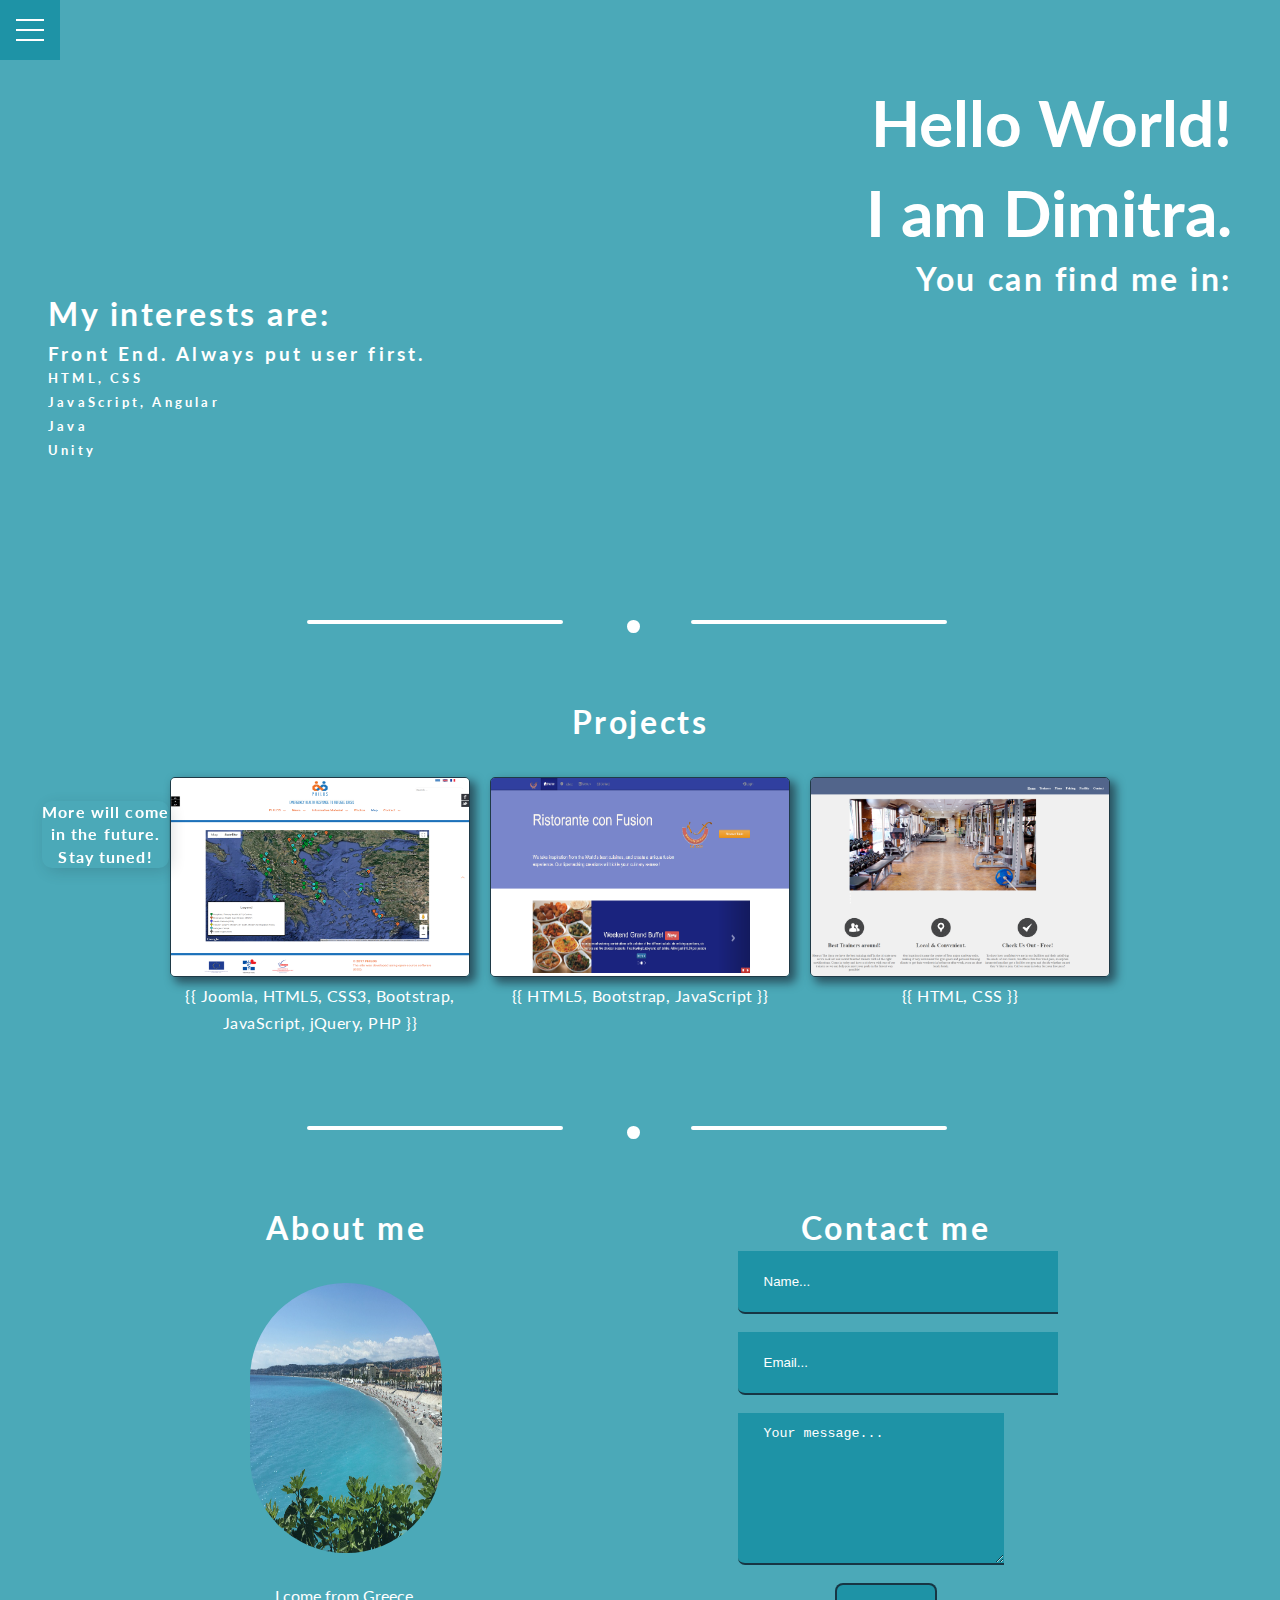
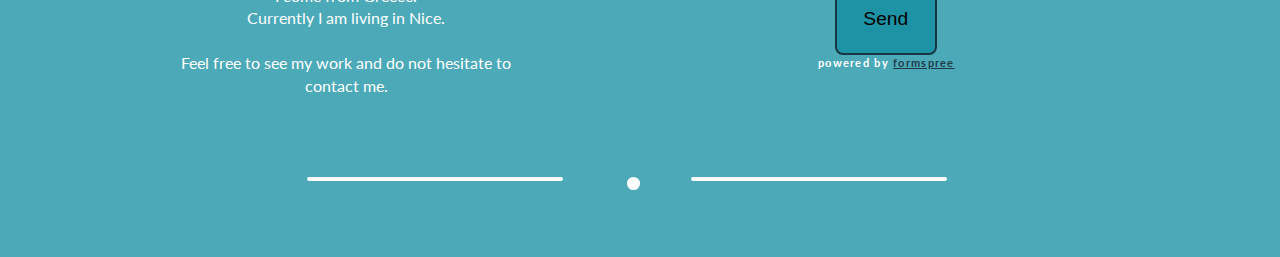
<file: index.html>
<!DOCTYPE html>
<html lang="en">
    <head>
        <meta charset="UTF-8">
        <meta name="viewport" content="width=device-width, initial-scale=1.0">
        <meta http-equiv="X-UA-Compatible" content="ie=edge">
        <title>Dimitra 's portfolio - A developer 's portfolio</title> 
        <meta name="author" content="Dimitra Mazaraki">  
        <!-- favicon -->
        <link rel="icon" href="favicona.ico" type="image/x-icon">
        <!-- styles -->
            <!-- fonts -->
        <link href="https://fonts.googleapis.com/css?family=Lato" rel="stylesheet">
        <link rel="stylesheet" href="https://use.fontawesome.com/releases/v5.8.1/css/all.css" integrity="sha384-50oBUHEmvpQ+1lW4y57PTFmhCaXp0ML5d60M1M7uH2+nqUivzIebhndOJK28anvf" crossorigin="anonymous">
        <link rel="stylesheet" href="css/custom.css">
        <link rel="stylesheet" href="css/menu.css">
        <link rel="stylesheet" href="css/projects.css">
        <link rel="stylesheet" href="css/contact.css">
        <link rel="stylesheet" href="css/about.css">
        <link rel="stylesheet" href="css/styles.css">
        <!-- JS -->
        <script type="text/javascript" src="js/main.js"></script>
        <script src="https://code.jquery.com/jquery-3.4.0.min.js" 
            integrity="sha256-BJeo0qm959uMBGb65z40ejJYGSgR7REI4+CW1fNKwOg="
            crossorigin="anonymous"></script>
    </head>
    <body>
        <div class="menu-wrap">
            <input type="checkbox" class="toggler">
            <div class="hamburger">
                <div></div>
            </div>
            <div class="menu">
                <div>
                    <div>
                        <ul>
                            <li><a href="#home">Home</a></li>
                            <li><a href="#prj">Projects</a></li>
                            <li><a href="#contact">Contact me</a></li>
                        </ul>
                    </div>
                </div>
            </div>
        </div>
        <div id="wrapper" class="showcase">
            <header>
            <div class="container showcase-inner">
                <section id="home">
                    <div>
                        <h1>Hello World!</h1>
                        <h1>I am Dimitra.</h1>
                    </div>
                    <h2>
                        You can find me in:
                    </h2>      
                    <div class="social-media">
                        <a class="fab fa-linkedin" href="https://www.linkedin.com/in/dimitramazaraki/"></a>
                        <a class="fab fa-github-square" href="https://github.com/mazaraki"></a>
                    </div>
                </section>
                <section id="interests">
                    <h2>My interests are: </h2>
                    <h3>Front End. Always put user first.</h3>
                    <h5>HTML, CSS</h5>
                    <h5>JavaScript, Angular</h5>
                    <h5>Java</h5>
                    <h5>Unity</h5>
                </section>
            </div>
        </header>
        <div class="line"><span class="left-line"></span><span class="middle-circle"></span><span class="right-line"></span></div>
            <div class="container showcase-inner">
                <section id="prj" class="prj">
                    <h2>Projects</h2>    
                    <div class="projects">
                        
                            <figure>
                                <a href="https://philosgreece.eu/" target="_blank">
                                    <img width="300" height="200" class="img-project" src="img/prj/philos.png" alt="PHILOS Greece">
                                </a>
                                <figcaption>&lbrace;&lbrace; Joomla, HTML5, CSS3, Bootstrap,<br>JavaScript, jQuery, PHP &rbrace;&rbrace;</figcaption>
                            </figure>
                                                
                            <figure>
                                <a href="http://mazaraki.github.io/conFusion/" target="_blank">
                                    <img width="300" height="200" class="img-project" src="img/prj/conFusion.png" alt="Github Confusion project">
                                </a>
                                <figcaption>&lbrace;&lbrace; HTML5, Bootstrap, JavaScript &rbrace;&rbrace;</figcaption>
                            </figure>
                        
                        
                            <figure>
                                <a href="https://mazaraki.github.io/TheGym/" target="_blank">
                                    <img width="300" height="200" class="img-project" src="img/prj/theGym.png" alt="The Gym">
                                </a>
                                <figcaption>&lbrace;&lbrace; HTML, CSS &rbrace;&rbrace;</figcaption>
                            </figure>
                        
                    </div>
                </section>
            </div>
        <div class="line"><span class="left-line"></span><span class="middle-circle"></span><span class="right-line"></span></div>
            <div class="container showcase-inner">
                <div id="about-and-contact" class="">
                    <section id="about">
                        <h2>About me</h2>
                        <img src="img/nice-960_720.jpg" alt="Dimitra Mazaraki">   
                        <p>I come from Greece.<br>Currently I am living in Nice.</p>
                        <br>
                        <p>Feel free to see my work and do not hesitate to contact me.</p>
                    </section>
                    <section id="free"></section>
                    <section id="contact">
                        <form method="POST" action="https://formspree.io/dimitramazaraki@gmail.com" id="contact-me-form">
                            <h2>Contact me</h2>
                            <div class="groupform">
                                <input type="text" id="name" name="fullname" placeholder="Name..." required>
                                <input type="email" id="email" name="_replyto" placeholder="Email..." required>
                                <!-- <input type="text" id="msg" name="message" placeholder="Your message..." required> -->
                                
                                <textarea id="msg" name="message" cols="30" rows="10" placeholder="Your message..." required></textarea>
                                <button type="submit">Send</button>
                            </div>
                          </form>
                          <h6>powered by <a href="https://formspree.io/" target="_blank" alt="Formspree forms">formspree</a></h6>
                    </section>
                </div>
            </div>
            <div class="line"><span class="left-line"></span><span class="middle-circle"></span><span class="right-line"></span></div>
            <footer class="container showcase-inner">
                <section id="footer__section">
                    <h4 class="animate">More will come<br>in the future.<br>Stay tuned!</h4>
                </section>
            </footer>       
        </div>
    </body>
</html>
</file>
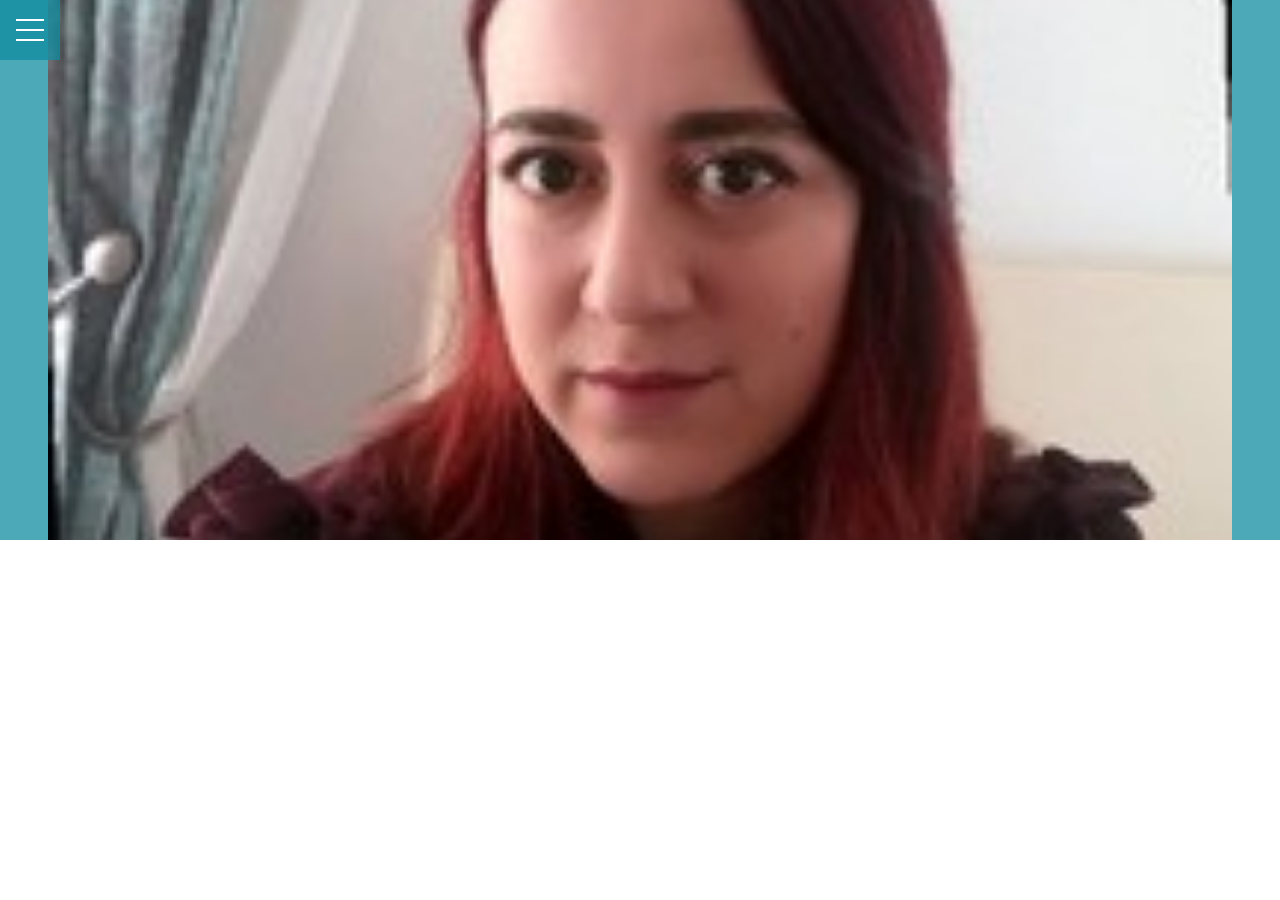
<file: about.html>
<!DOCTYPE html>
<html lang="en">
    <head>
        <meta charset="UTF-8">
        <meta name="viewport" content="width=device-width, initial-scale=1.0">
        <meta http-equiv="X-UA-Compatible" content="ie=edge">
        <title>Dimitra 's portfolio - A developer 's portfolio</title> 
        <meta name="author" content="Dimitra Mazaraki">  
        <!-- favicon -->
        <link rel="icon" href="favicona.ico" type="image/x-icon">
        <!-- styles -->
            <!-- fonts -->
        <link href="https://fonts.googleapis.com/css?family=Lato" rel="stylesheet">
        <link rel="stylesheet" href="css/custom.css">
        <link rel="stylesheet" href="css/menu.css">
        <link rel="stylesheet" href="css/about.css">
        <!-- JS -->
        <script type="text/javascript" src="js/main.js"></script>
    </head>
    <body>
        <div class="menu-wrap">
            <input type="checkbox" class="toggler">
            <div class="hamburger">
                <div></div>
            </div>
            <div class="menu">
                <div>
                    <div>
                        <ul>
                            <li><a href="index.html">Home</a></li>
                            <li><a href="#">About</a></li>
                            <li><a href="#">Projects</a></li>
                            <li><a href="contact.html">Contact me</a></li>
                        </ul>
                    </div>
                </div>
            </div>
        </div>
        <header class="showcase">
            <div class="container showcase-inner">
                <img src="img/phot-of-me.jpg" alt="Dimitra Mazaraki">   
                <hr>
                <p>I come from Greece.<br>Currently I am living in Nice.</p>
                <br>
                <p>Feel free to see my work and do not hesitate to contact me.</p>
            </div>
        </header>
    </body>
</html>
</file>
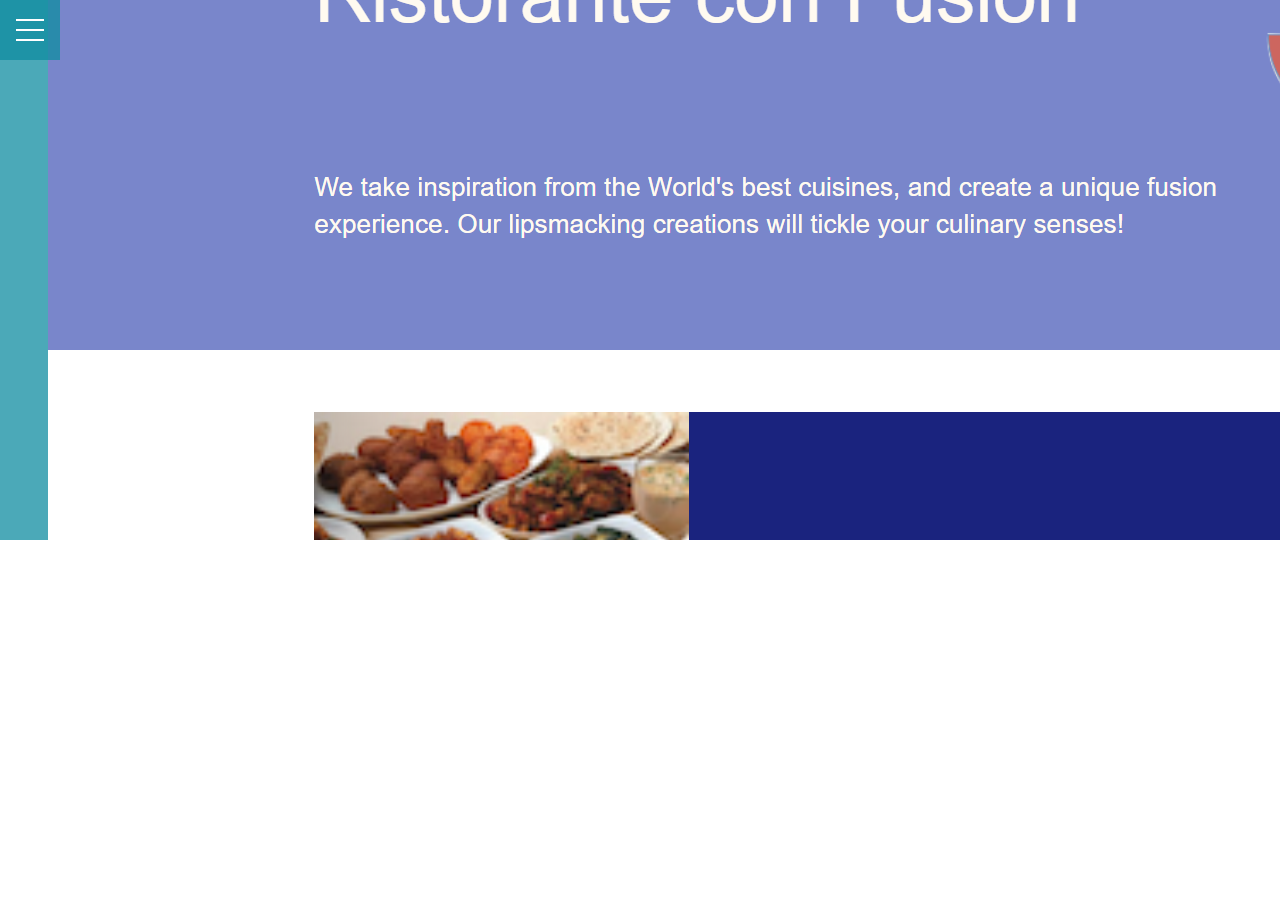
<file: projects.html>
<!DOCTYPE html>
<html lang="en">
    <head>
        <meta charset="UTF-8">
        <meta name="viewport" content="width=device-width, initial-scale=1.0">
        <meta http-equiv="X-UA-Compatible" content="ie=edge">
        <title>Dimitra 's portfolio - A developer 's portfolio</title> 
        <meta name="author" content="Dimitra Mazaraki">  
        <!-- favicon -->
        <link rel="icon" href="favicona.ico" type="image/x-icon">
        <!-- styles -->
            <!-- fonts -->
        <link href="https://fonts.googleapis.com/css?family=Lato" rel="stylesheet">
        <link rel="stylesheet" href="css/custom.css">
        <link rel="stylesheet" href="css/menu.css">
        <link rel="stylesheet" href="css/contact.css">
        <!-- JS -->
        <script type="text/javascript" src="js/main.js"></script>
    </head>
    <body>
        <div class="menu-wrap">
            <input type="checkbox" class="toggler">
            <div class="hamburger">
                <div></div>
            </div>
            <div class="menu">
                <div>
                    <div>
                        <ul>
                            <li><a href="index.html">Home</a></li>
                            <li><a href="#">Projects</a></li>
                            <li><a href="contact.html">Contact me</a></li>
                        </ul>
                    </div>
                </div>
            </div>
        </div>
        <header class="showcase">
            <div class="container showcase-inner">
                <h2>Projects</h2>    
                <div class="projects">
                    <a href="http://mazaraki.github.io/conFusion/" target="_blank">
                        <img class="img-project" src="img/prj/conFusion.png" alt="Github Confusion project">
                    </a>
                    <a href="http://mazaraki.github.io/conFusion/" target="_blank">
                        <img class="img-project" src="img/prj/conFusion.png" alt="Github Confusion project">
                    </a>
                    <a href="http://mazaraki.github.io/conFusion/" target="_blank">
                        <img class="img-project" src="img/prj/conFusion.png" alt="Github Confusion project">
                    </a>
                </div>
            </div>
        </header>
    </body>
</html>
</file>
<file: css/custom.css>
:root {
    --primary-color: rgba(15, 140, 160, .75);
    --overlay-color: rgba(24,39, 51, .85);
    --menu-speed: .75s;
}

* {
    box-sizing: border-box;
    margin: 0;
    padding: 0;
}

::-webkit-scrollbar {
    width: 10px;
}

::-webkit-scrollbar-track {
    background: #f1f1f1; 
}
 
::-webkit-scrollbar-thumb {
    background: #212529; 
    border-radius: 25px;
}

::-webkit-scrollbar-thumb:hover {
    background: #777592; 
}

body {
    font-family: 'Lato', sans-serif;
    line-height: 1.4;
}

.container {
    max-width: 1500px;
    margin: auto;
    overflow: hidden;
    padding: 0 3rem;
}

#wrapper {
    display: grid;
    grid-template-rows: 3 1fr;
    grid-row-gap: 5rem;
}

.showcase {
    background-color: var(--primary-color);
    color: white;
    position: relative;
}

.container::before  {
    content: '';
    /* background: linear-gradient(45deg, rgba(2,0,36,1) 0%, rgba(24,22,22,1) 89%, rgba(15, 140, 160, .75) 100%) repeat; */
    position: absolute;
    top: 0;
    left: 0;
    width: 100%;
    height: 100%;
    z-index: -1;
}

header {
    height: 60vh;
}

.showcase .showcase-inner {
    display: flex;
    flex-direction: column;
    align-items: right;
    justify-content: center;
    text-align: center;
    height: 100%;
}

.showcase-inner #prj h2 {
    text-align: center;
}

.showcase h1 {
    font-size: 4rem;
    text-align: right;
    
}

.showcase h2 {
    text-align: right;
    font-size: 2rem;
    letter-spacing: .08em;
}


.social-media {
    display: flex;
    align-items: center;
    justify-content: center;
    position: relative;
}

.social-media a {
    position: absolute;
    display: block;
    font-size: 2rem;
    letter-spacing: .7em;
    text-align: right;
    text-decoration: none;
    color: white;
    margin-left: 27.6vw;
    margin-top: 3vh;
    
}

.social-media a:first-child {
    left: 58vw;
}

.social-media a:nth-child(2){
    left: 62vw;
}

#interests {
    letter-spacing: .2rem;
    line-height: 1.5rem;
    text-align: left;
}

#interests > h2 {
    text-align: left;
    margin-bottom: 1rem;
}


.btn {
    display: inline-block;
    border: none;
    background-color: var(--primary-color);
    color: white;
    padding: .75rem 1.5rem;
    margin-top: 1rem;
    text-decoration: underline;
    transition: opacity 1s ease-in;
}

.btn:hover {
    opacity: .7;
}

.line {
    display: flex;
    flex-flow: column;
    align-items: center;
    position: relative;
    width: 50vw;
}

.line span {
    border: 2px solid white;
    position: absolute;
}

.line .left-line, .line .right-line {
    width: 20vw;
    border-radius: 2px;
    float: left;
    left: 24vw;
}

.line .right-line {
    float: right;
    left: 54vw;
}

.line .middle-circle {
    background: #fff;
    width: .8em;
    height: .8em;
    border-radius: 50%;
    float: left;
    left: 49vw;
}


footer:before {
    content: '';
    background: url('https://images.pexels.com/photos/533923/pexels-photo-533923.jpeg?auto=compress&cs=tinysrgb&dpr=2&h=750&w=1260') no-repeat center center/cover;
}

#footer__section {
    position: relative;
}

#footer__section > h4 {
    position: fixed;
    bottom: 2rem;
    left: 3.3vw;
    letter-spacing: .07rem;
    border-radius: 10px;
    -webkit-box-shadow: 3px 4px 16px -2px rgba(24,39, 51, .2); 
    box-shadow: 3px 4px 16px -2px rgba(24,39, 51, .2);
    
}

#footer__section > h4.animate{
    -webkit-animation:appear 2s ease .5s 1 normal;
    -moz-animation:appear 2s ease .5s 1 normal;
    -ms-animation:appear 2s ease .5s 1 normal;
    animation:appear 2s ease .5s 1 normal;
}
    
@-webkit-keyframes appear {
    0% {
        left: -20vw;
    }
    100% {
        left: 3.3vw;
    }
}

@keyframes appear {
    0% {
        left: -20vw;
    }
    100% {
        left: 3.3vw;
    }
}

/* MEDIA QUERIES */
/* @media only screen and (max-width: 2560px), (min-width:1440px){
    .social-media a {
        margin-left: 27vw;
    }

    .social-media a:first-child {
        left: 22vw;
    }
}

@media only screen and (max-width: 1439px), (min-width:1024px){
    .social-media a {
        margin-left: 65vh;
    }

    .social-media a:first-child {
        left: 27vw;
    }
} */
</file>
<file: css/menu.css>
.menu-wrap {
   position: fixed;
   top: 0;
   left: 0;
   z-index: 1;
}
  
.menu-wrap .toggler {
   position: absolute;
   top: 0;
   left: 0;
   z-index: 2;
   cursor: pointer;
   width: 50px;
   height: 50px;
   opacity: 0;
}
  
.menu-wrap .hamburger {
   position: absolute;
   top: 0;
   left: 0;
   z-index: 1;
   width: 60px;
   height: 60px;
   padding: 1rem;
   background: var(--primary-color);
   display: flex;
   align-items: center;
   justify-content: center;
}
  
.menu-wrap .hamburger > div {
   position: relative;
   flex: none;
   width: 100%;
   height: 2px;
   background: #fff;
   display: flex;
   align-items: center;
   justify-content: center;
   transition: all 0.4s ease;
}
  
.menu-wrap .hamburger > div::before,
.menu-wrap .hamburger > div::after {
    content: '';
    position: absolute;
    z-index: 1;
    top: -10px;
    width: 100%;
    height: 2px;
    background: inherit;
}
  
.menu-wrap .hamburger > div::after {
    top: 10px;
}
  
.menu-wrap .toggler:checked + .hamburger > div {
    transform: rotate(135deg);
}
  
.menu-wrap .toggler:checked + .hamburger > div:before,
.menu-wrap .toggler:checked + .hamburger > div:after {
    top: 0;
    transform: rotate(90deg);
}

.menu-wrap .toggler:checked:hover + .hamburger > div {
    transform: rotate(225deg);
}

.menu-wrap .toggler:checked ~ .menu {
    visibility: visible;
}

.menu-wrap .toggler:checked ~ .menu > div {
    transform: scale(1);
    transition-duration: var(--menu-speed);
}

.menu-wrap .toggler:checked ~ .menu > div > div {
    opacity: 1;
    transition: opacity .4s ease;
}



.menu-wrap .menu {
    position: fixed;
    top: 0;
    left: 0;
    width: 100%;
    height: 100%;
    visibility: hidden;
    overflow: hidden;
    display: flex;
    align-items: center;
    justify-content: center;
}

.menu-wrap .menu > div {
    background: var(--overlay-color);
    border-radius: 50%;
    width: 200vw;
    height: 200vw;
    display: flex;
    flex: none;
    align-items: center;
    justify-content: center;
    transform: scale(0);
    transition: all .4s ease;
}

.menu-wrap .menu > div > div {
    text-align: center;
    max-width: 90vw;
    max-height: 100vh;
    opacity: 0;
    transition: opacity .4s ease;
}

.menu-wrap .menu > div > div > ul > li {
    list-style: none;
    color: #fff;
    font-size: 1.5rem;
    padding: 1rem;
}

.menu-wrap .menu > div > div > ul > li > a {
    color: inherit;
    text-decoration: none;
    transition: color .4s ease;
}
</file>
<file: css/projects.css>
#prj > h2 {
    margin-bottom: 2rem;
}

.projects {
    display: flex;
    flex-wrap: wrap;
}

.projects a img {
    margin: 0 10px 0;
    border: none;
    border: 1px solid var(--overlay-color);
    border-radius: 5px;
    -webkit-box-shadow: 5px 5px 10px 1px rgba(24,39, 51, .65);
    box-shadow: 5px 5px 10px 1px rgba(24,39, 51, .65);
}

figcaption {
    margin: 0 0 10px;
    line-height: 3vh;
    letter-spacing: .03em;
}

/* #prj h2 {
    text-align: center;
}
.projects{
    display: inline-grid !important;
    grid-template-columns: auto auto auto;
    grid-column-gap: 100px;
    justify-content: center;
    align-content: center;
}

.projects a  img.img-projects{
    margin-left: auto;
    margin-right: auto;
    opacity: .9;
    width: 1vw;
} */
</file>
<file: css/contact.css>
#contact{
    display: table;
}

.groupform {
    display: block;
    /* grid-template-columns: 1fr 1fr;
    grid-row: 3 !important;
    grid-row-gap: 2vh; */
}

form > h2 {
    text-align: center !important;
}

.groupform input {
    margin-bottom: 2vh;
    margin-left: 2vw;
    width: 20vw;
    height: 7vh;
}

.groupform input[type="text"], .groupform input[type="email"], .groupform textarea {
    display: block;
    border: 2px solid var(--overlay-color);
    border-top: none;
    border-left: none;
    border-right: none;
    border-bottom-left-radius: 7px;
    background: var(--primary-color);
}

.groupform textarea {
    width: 20.8vw;
    margin-left: 2vw;
}

button[type="submit"] {
    margin-top: 2vh;
    margin-left: -1.5vw;
    text-decoration: none;
    border: 2px solid var(--overlay-color); 
    border-radius: 8px;
    background: var(--primary-color);
    font-size: 1.2rem;
    width: 8vw;
    height: 8vh;
}

button[type="submit"]:hover {
    background: var(--overlay-color);
    cursor: pointer;
}

button[type="submit"]:active {
    background: var(--overlay-color);
    color: var(--primary-color);
    cursor: pointer;
}

.groupform input::placeholder, .groupform textarea::placeholder {
    color: white;
    padding: 2vw;
    padding-top: 1vw;
}

#contact h6 {
    margin-left: -1.4vw;
    letter-spacing: .1vw;
}

#contact h6 a {
    color: var(--overlay-color);
}

/* MEDIA QUERIES */
@media only screen and (max-width: 1024px), (min-width: 769px){
    .groupform input {
        width: 20rem;
        height: 7vh;
    }
}

@media only screen and (max-width: 768px){
    .groupform input {
        width: 20rem;
        height: 7vh;
    }
}
</file>
<file: css/about.css>
#about > h2 {
    text-align: center !important;
    margin-bottom: 2rem;
}


#about-and-contact {
    display: grid;
    padding: 0 12vw 0 9vw;
    grid-template-columns: 1fr .5fr 1fr;
    grid-template-areas: "about free contact";
}

#about {
    grid-area: about;
}

#free {
    grid-area: free;
}

section#about > img {
    margin-bottom: 2rem;
    display: block;
    margin-left: auto;
    margin-right: auto;
    border-radius: 200px;
    opacity: .9;
    width: 15vw !important;
    height: 30vh !important;
}

/* MEDIA QUERIES */
/* ----- MOBILE ----------- */
@media only screen and (max-width: 992px) {
    section#about > img {
        width: 12.5vw !important;
        height: 25vh !important;
    } 
}

@media only screen and (max-width: 768px) {
    section#about > img {
        width: 10vw !important;
        height: 20vh !important;
    }
}
/* ----- landscape ------- */
/* @media only screen and (min-width : 768px) and (max-width : 1024px) and (orientation : landscape) {
    section#about > img {
        height: 15vh !important;
    }  
} */
</file>
<file: css/styles.css>
:root {
    --primary-color: rgba(15, 140, 160, .75);
    --overlay-color: rgba(24,39, 51, .85);
    --menu-speed: .75s;
}

* {
    box-sizing: border-box;
    margin: 0;
    padding: 0;
}

::-webkit-scrollbar {
    width: 10px;
}

::-webkit-scrollbar-track {
    background: #f1f1f1; 
}
 
::-webkit-scrollbar-thumb {
    background: #212529; 
    border-radius: 25px;
}

::-webkit-scrollbar-thumb:hover {
    background: #777592; 
}

body {
    font-family: 'Lato', sans-serif;
    line-height: 1.4;
}

.container {
    max-width: 1500px;
    margin: auto;
    overflow: hidden;
    padding: 0 3rem;
}

#wrapper {
    display: grid;
    grid-template-rows: 3 1fr;
    grid-row-gap: 5rem;
}

.showcase {
    background-color: var(--primary-color);
    color: white;
    position: relative;
}

.container::before  {
    content: '';
    /* background: linear-gradient(45deg, rgba(2,0,36,1) 0%, rgba(24,22,22,1) 89%, rgba(15, 140, 160, .75) 100%) repeat; */
    position: absolute;
    top: 0;
    left: 0;
    width: 100%;
    height: 100%;
    z-index: -1;
}

header {
    height: 60vh;
}

.showcase .showcase-inner {
    display: flex;
    flex-direction: column;
    align-items: right;
    justify-content: center;
    text-align: center;
    height: 100%;
}

.showcase-inner #prj h2 {
    text-align: center;
}

.showcase h1 {
    font-size: 4rem;
    text-align: right;
    
}

.showcase h2 {
    text-align: right;
    font-size: 2rem;
    letter-spacing: .08em;
}


.social-media {
    display: flex;
    align-items: center;
    justify-content: center;
    position: relative;
}

.social-media a {
    position: absolute;
    display: block;
    font-size: 2rem;
    letter-spacing: .7em;
    text-align: right;
    text-decoration: none;
    color: white;
    margin-left: 27.6vw;
    margin-top: 3vh;
    
}

.social-media a:first-child {
    left: 58vw;
}

.social-media a:nth-child(2){
    left: 62vw;
}

#interests {
    letter-spacing: .2rem;
    line-height: 1.5rem;
    text-align: left;
}

#interests > h2 {
    text-align: left;
    margin-bottom: 1rem;
}


.btn {
    display: inline-block;
    border: none;
    background-color: var(--primary-color);
    color: white;
    padding: .75rem 1.5rem;
    margin-top: 1rem;
    text-decoration: underline;
    transition: opacity 1s ease-in;
}

.btn:hover {
    opacity: .7;
}

.line {
    display: flex;
    flex-flow: column;
    align-items: center;
    position: relative;
    width: 50vw;
}

.line span {
    border: 2px solid white;
    position: absolute;
}

.line .left-line, .line .right-line {
    width: 20vw;
    border-radius: 2px;
    float: left;
    left: 24vw;
}

.line .right-line {
    float: right;
    left: 54vw;
}

.line .middle-circle {
    background: #fff;
    width: .8em;
    height: .8em;
    border-radius: 50%;
    float: left;
    left: 49vw;
}


footer:before {
    content: '';
    background: url('https://images.pexels.com/photos/533923/pexels-photo-533923.jpeg?auto=compress&cs=tinysrgb&dpr=2&h=750&w=1260') no-repeat center center/cover;
}

#footer__section {
    position: relative;
}

#footer__section > h4 {
    position: fixed;
    bottom: 2rem;
    left: 3.3vw;
    letter-spacing: .07rem;
    border-radius: 10px;
    -webkit-box-shadow: 3px 4px 16px -2px rgba(24,39, 51, .2); 
    box-shadow: 3px 4px 16px -2px rgba(24,39, 51, .2);
    
}

#footer__section > h4.animate{
    -webkit-animation:appear 2s ease .5s 1 normal;
    -moz-animation:appear 2s ease .5s 1 normal;
    -ms-animation:appear 2s ease .5s 1 normal;
    animation:appear 2s ease .5s 1 normal;
}
    
@-webkit-keyframes appear {
    0% {
        left: -20vw;
    }
    100% {
        left: 3.3vw;
    }
}

@keyframes appear {
    0% {
        left: -20vw;
    }
    100% {
        left: 3.3vw;
    }
}

/* MEDIA QUERIES */
/* @media only screen and (max-width: 2560px), (min-width:1440px){
    .social-media a {
        margin-left: 27vw;
    }

    .social-media a:first-child {
        left: 22vw;
    }
}

@media only screen and (max-width: 1439px), (min-width:1024px){
    .social-media a {
        margin-left: 65vh;
    }

    .social-media a:first-child {
        left: 27vw;
    }
} */

/* MENU */
.menu-wrap {
    position: fixed;
    top: 0;
    left: 0;
    z-index: 1;
 }
   
 .menu-wrap .toggler {
    position: absolute;
    top: 0;
    left: 0;
    z-index: 2;
    cursor: pointer;
    width: 50px;
    height: 50px;
    opacity: 0;
 }
   
 .menu-wrap .hamburger {
    position: absolute;
    top: 0;
    left: 0;
    z-index: 1;
    width: 60px;
    height: 60px;
    padding: 1rem;
    background: var(--primary-color);
    display: flex;
    align-items: center;
    justify-content: center;
 }
   
 .menu-wrap .hamburger > div {
    position: relative;
    flex: none;
    width: 100%;
    height: 2px;
    background: #fff;
    display: flex;
    align-items: center;
    justify-content: center;
    transition: all 0.4s ease;
 }
   
 .menu-wrap .hamburger > div::before,
 .menu-wrap .hamburger > div::after {
     content: '';
     position: absolute;
     z-index: 1;
     top: -10px;
     width: 100%;
     height: 2px;
     background: inherit;
 }
   
 .menu-wrap .hamburger > div::after {
     top: 10px;
 }
   
 .menu-wrap .toggler:checked + .hamburger > div {
     transform: rotate(135deg);
 }
   
 .menu-wrap .toggler:checked + .hamburger > div:before,
 .menu-wrap .toggler:checked + .hamburger > div:after {
     top: 0;
     transform: rotate(90deg);
 }
 
 .menu-wrap .toggler:checked:hover + .hamburger > div {
     transform: rotate(225deg);
 }
 
 .menu-wrap .toggler:checked ~ .menu {
     visibility: visible;
 }
 
 .menu-wrap .toggler:checked ~ .menu > div {
     transform: scale(1);
     transition-duration: var(--menu-speed);
 }
 
 .menu-wrap .toggler:checked ~ .menu > div > div {
     opacity: 1;
     transition: opacity .4s ease;
 }
 
 
 
 .menu-wrap .menu {
     position: fixed;
     top: 0;
     left: 0;
     width: 100%;
     height: 100%;
     visibility: hidden;
     overflow: hidden;
     display: flex;
     align-items: center;
     justify-content: center;
 }
 
 .menu-wrap .menu > div {
     background: var(--overlay-color);
     border-radius: 50%;
     width: 200vw;
     height: 200vw;
     display: flex;
     flex: none;
     align-items: center;
     justify-content: center;
     transform: scale(0);
     transition: all .4s ease;
 }
 
 .menu-wrap .menu > div > div {
     text-align: center;
     max-width: 90vw;
     max-height: 100vh;
     opacity: 0;
     transition: opacity .4s ease;
 }
 
 .menu-wrap .menu > div > div > ul > li {
     list-style: none;
     color: #fff;
     font-size: 1.5rem;
     padding: 1rem;
 }
 
 .menu-wrap .menu > div > div > ul > li > a {
     color: inherit;
     text-decoration: none;
     transition: color .4s ease;
 }
 
/* PROJECTS */
#prj > h2 {
    margin-bottom: 2rem;
}

.projects {
    display: flex;
    flex-wrap: wrap;
}

.projects a img {
    margin: 0 10px 0;
    border: none;
    border: 1px solid var(--overlay-color);
    border-radius: 5px;
    -webkit-box-shadow: 5px 5px 10px 1px rgba(24,39, 51, .65);
    box-shadow: 5px 5px 10px 1px rgba(24,39, 51, .65);
}

figcaption {
    margin: 0 0 10px;
    line-height: 3vh;
    letter-spacing: .03em;
}

/* #prj h2 {
    text-align: center;
}
.projects{
    display: inline-grid !important;
    grid-template-columns: auto auto auto;
    grid-column-gap: 100px;
    justify-content: center;
    align-content: center;
}

.projects a  img.img-projects{
    margin-left: auto;
    margin-right: auto;
    opacity: .9;
    width: 1vw;
} */

/* ABOUT */
#about > h2 {
    text-align: center !important;
    margin-bottom: 2rem;
}


#about-and-contact {
    display: grid;
    padding: 0 12vw 0 9vw;
    grid-template-columns: 1fr .5fr 1fr;
    grid-template-areas: "about free contact";
}

#about {
    grid-area: about;
}

#free {
    grid-area: free;
}

section#about > img {
    margin-bottom: 2rem;
    display: block;
    margin-left: auto;
    margin-right: auto;
    border-radius: 200px;
    opacity: .9;
    width: 15vw !important;
    height: 30vh !important;
}

/* MEDIA QUERIES */
/* ----- MOBILE ----------- */
@media only screen and (max-width: 992px) {
    section#about > img {
        width: 12.5vw !important;
        height: 25vh !important;
    } 
}

@media only screen and (max-width: 768px) {
    section#about > img {
        width: 10vw !important;
        height: 20vh !important;
    }
}
/* ----- landscape ------- */
/* @media only screen and (min-width : 768px) and (max-width : 1024px) and (orientation : landscape) {
    section#about > img {
        height: 15vh !important;
    }  
} */

/* CONTACT */
#contact{
    display: table;
}

.groupform {
    display: block;
    /* grid-template-columns: 1fr 1fr;
    grid-row: 3 !important;
    grid-row-gap: 2vh; */
}

form > h2 {
    text-align: center !important;
}

.groupform input {
    margin-bottom: 2vh;
    margin-left: 2vw;
    width: 20vw;
    height: 7vh;
}

.groupform input[type="text"], .groupform input[type="email"], .groupform textarea {
    display: block;
    border: 2px solid var(--overlay-color);
    border-top: none;
    border-left: none;
    border-right: none;
    border-bottom-left-radius: 7px;
    background: var(--primary-color);
}

.groupform textarea {
    width: 20.8vw;
    margin-left: 2vw;
}

button[type="submit"] {
    margin-top: 2vh;
    margin-left: -1.5vw;
    text-decoration: none;
    border: 2px solid var(--overlay-color); 
    border-radius: 8px;
    background: var(--primary-color);
    font-size: 1.2rem;
    width: 8vw;
    height: 8vh;
}

button[type="submit"]:hover {
    background: var(--overlay-color);
    cursor: pointer;
}

button[type="submit"]:active {
    background: var(--overlay-color);
    color: var(--primary-color);
    cursor: pointer;
}

.groupform input::placeholder, .groupform textarea::placeholder {
    color: white;
    padding: 2vw;
    padding-top: 1vw;
}

#contact h6 {
    margin-left: -1.4vw;
    letter-spacing: .1vw;
}

#contact h6 a {
    color: var(--overlay-color);
}

/* MEDIA QUERIES */
@media only screen and (max-width: 1024px), (min-width: 769px){
    .groupform input {
        width: 20rem;
        height: 7vh;
    }
}

@media only screen and (max-width: 768px){
    .groupform input {
        width: 20rem;
        height: 7vh;
    }
}
</file>
